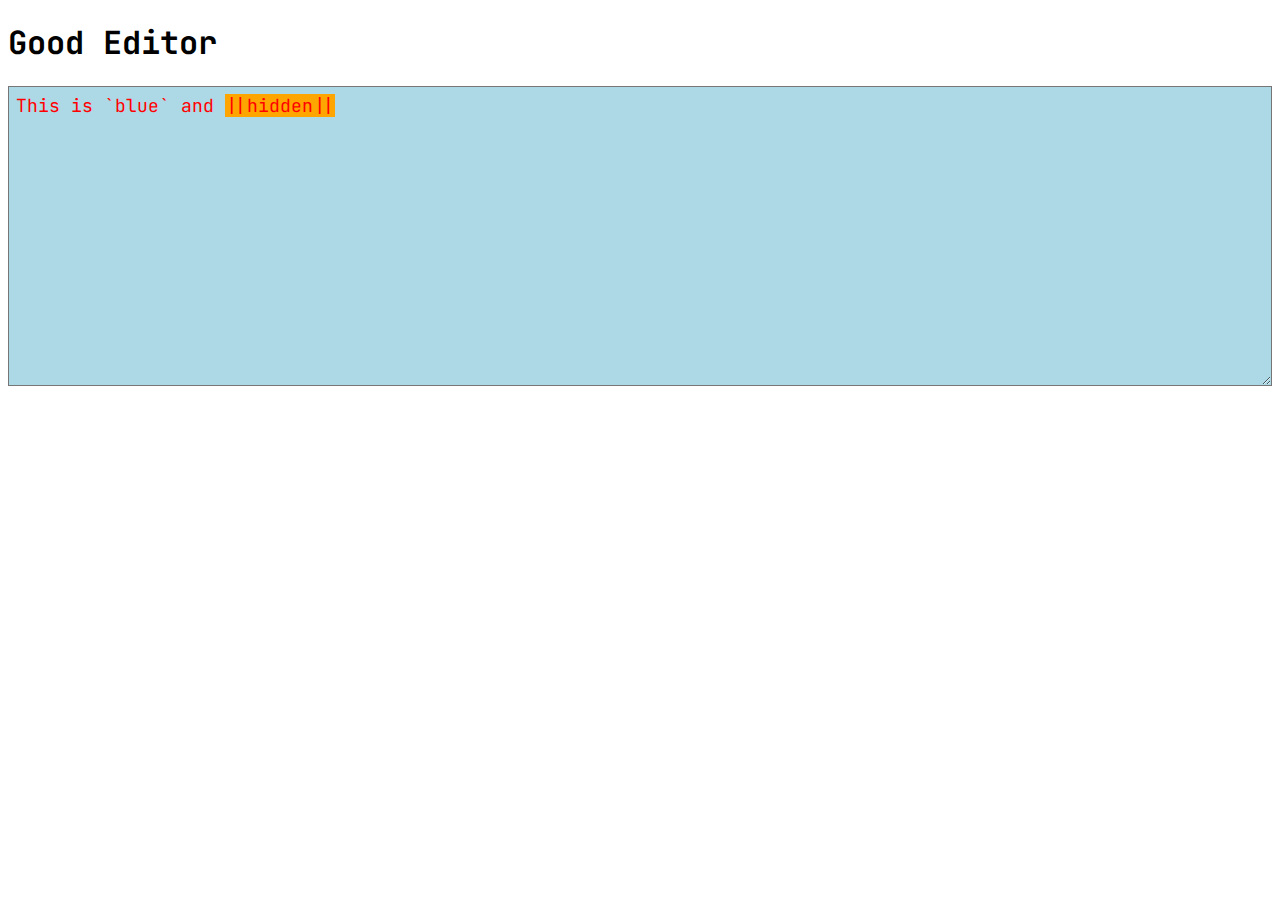
<file: index.html>
<!DOCTYPE html>
<html lang="en">
  <head>
    <meta charset="UTF-8" />
    <meta name="viewport" content="width=device-width, initial-scale=1.0" />
    <title>Trying the 2nd time</title>
    <!-- JetBrains Mono Loaded -->
    <link rel="preconnect" href="https://fonts.googleapis.com" />
    <link rel="preconnect" href="https://fonts.gstatic.com" crossorigin />
    <link
      href="https://fonts.googleapis.com/css2?family=JetBrains+Mono:ital,wght@0,100..800;1,100..800&display=swap"
      rel="stylesheet"
    />

    <!-- ENDED -->

    <link rel="stylesheet" href="./style.css" />
  </head>
  <body>
    <h1>Good Editor</h1>

    <div class="editor_wrapper">
      <!-- <div contenteditable="true" class="editor"></div> -->
      <textarea class="editor">This is `blue` and ||hidden||</textarea>
      <div class="preview"></div>
    </div>

    <script src="./app.js"></script>
  </body>
</html>
</file>
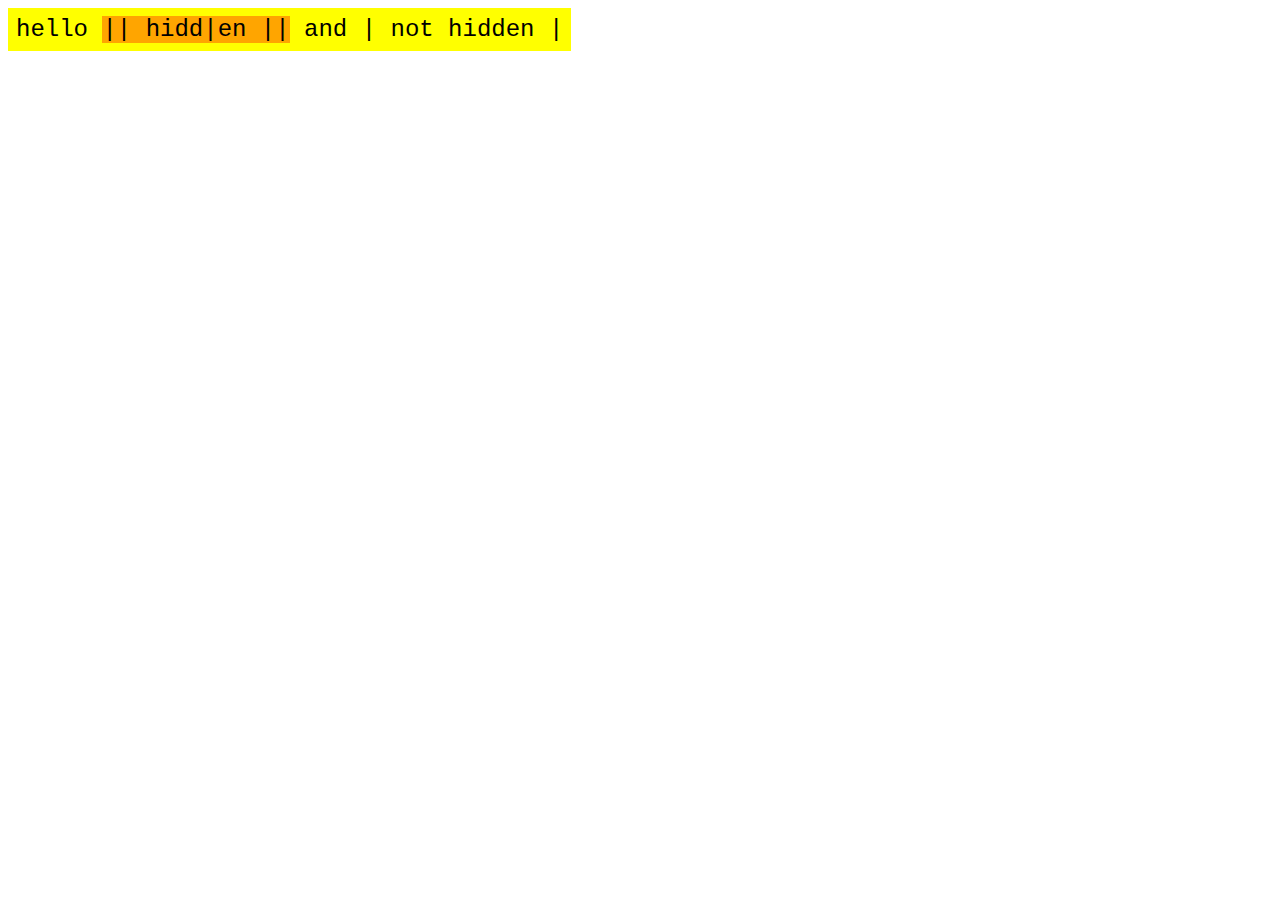
<file: index1.html>
<!DOCTYPE html>
<html lang="en">
  <head>
    <meta charset="UTF-8" />
    <meta name="viewport" content="width=device-width, initial-scale=1.0" />
    <title>Document</title>
       <link rel="preconnect" href="https://fonts.googleapis.com" />
    <link rel="preconnect" href="https://fonts.gstatic.com" crossorigin />
    <link
      href="https://fonts.googleapis.com/css2?family=JetBrains+Mono:ital,wght@0,100..800;1,100..800&display=swap"
      rel="stylesheet"
    />

  </head>
  <style>
    div {
      background-color: yellow;
      padding: 0.5rem;
      font-size: 1.5rem;
      font-family: "JetBrains Mono", monospace;
      font-family: "Courier New", Courier, monospace;
    }

    div:has(div) > div {
      margin: 0;
      padding: 0;
    }

    .hidden_preview {
      background-color: orange;
    }

    section {
        position: relative;
    }


    .t {
        position: absolute;
    }

    #r {
        background-color: transparent;
    }

    #f {
        z-index: -1;
        color: transparent;
        
    }

  </style>
  <body>

    <section>
    <div id="r" class="t" contenteditable="true" spellcheck="false" >
      hello <span class="hidden_preview">|| hidd|en ||</span> and | not hidden |
    </div>
    <div id="f" class="t">
hello <span class="hidden_preview">|| hidd|en ||</span> and | not hidden |
    </div>
    </section>
    <!-- <div contenteditable="true" spellcheck="false">Hello World!</div> -->

    <script>
      const input_div = document.querySelector("div");
    //   let datas = new Set();
    input_div.addEventListener("keypress", (e) => {
      if (e.key == "Enter") {
          input_div.blur();
        }
    })
      input_div.addEventListener("keyup", (e) => {
        if (e.key == "Enter") {
          input_div.blur();
        }
    // else {
    //       const content = input_div.textContent;
    //       let chars = content.split("");
    //       // first bar occupied
    //       let found = false;
    //       let pos = {};
    //       for (let c = 0; c < chars.length; c++) {
    //         let v = chars[c];
    //         console.log({ c, v });

    //         if (v == "|") {
    //           if (chars[c + 1] == "|") {
    //             if (found) {
    //               pos["e"] = c + 1 + 1;
    //               let s = `${pos["s"]}#${pos["e"]}`;
    //               console.log({ pos, s });
    //               datas.add(s);
    //               pos = {};
    //               found = false;
    //             } else {
    //               found = true;
    //               pos["s"] = c;
    //             }
    //           }
    //         }
    //       }
    //     }

        // mark_it(datas);



let f = mark_it(get_pos(input_div.textContent));

        console.log(f);
        document.querySelector('#f').innerHTML = f;
      });


      const get_pos = (content) => {
          let chars = content.split("");
          let datas = [];
          // first bar occupied
          let found = false;
          let pos = {};
          for (let c = 0; c < chars.length; c++) {
            let v = chars[c];
            // console.log({ c, v });

            if (v == "|") {
              if (chars[c + 1] == "|") {
                if (found) {
                  pos["e"] = c + 1 + 1;
                //   let s = `${pos["s"]}#${pos["e"]}`;

                // data -> pos

                //   console.log({ pos, s });
                //   datas.add(s);
                datas.push(pos);
                  pos = {};
                  found = false;
                } else {
                  found = true;
                  pos["s"] = c;
                }
              }
            }
          }

          return datas;
      }


      const mark_it = (objs) => {
        // let objs = [];

        // maps.forEach((e) => {
        //   let y = e.split("#").map((v) => Number(v));
        //   let f = { s: y[0], e: y[1] };
        //   objs.push(f);
        // });

        const content = input_div.textContent;
        let chars = content.split("");
        let y = [];
        for (let i = 0; i < objs.length; i++) {
          let d = objs[i];
          let dlta = chars.length - content.length;
          let cs = d.s + dlta;
          // console.log(`contL: ${content.length} chrL: ${chars.length} s: ${cs} delta: ${dlta}`)
          chars = insert(chars, cs, `<span class='hidden_preview'>`);
          // console.log(chars)
          dlta = chars.length - content.length;
          let ce = d.e + dlta;
          // console.log(`contL: ${content.length} chrL: ${chars.length} e: ${ce} delta: ${dlta}`)
          chars = insert(chars, ce, `</span>`);
          // console.log(chars)
        }

        return chars.join('')
      };

      // it insert before `i` index

      const insert = (x, i, v) => {
        let y = x.slice(0, i);
        y.push(v, ...x.slice(i));
        return y;
      };
    </script>
  </body>
</html>
</file>
<file: style.css>
* {
  box-sizing: border-box;
  font-family: "JetBrains Mono", monospace;
}

.editor_wrapper {
  /* background-color: yellow; */

  position: relative;
}

.preview > p {
  margin: 0;
  padding: 0;
  word-wrap: break-word;
}

.preview > p:empty {
  background-color: royalblue;
}

.editor,
.preview {
  height: 300px;
  width: 100%;
  font-size: 18px;
  padding: 0.5rem;
}

.editor {
  
  color: transparent;
  background-color: transparent;
  caret-color: red;
}

.preview {
  position: absolute;
  top: 0;
  background-color: lightblue;
  z-index: -1;
  color: red;
  overflow-y: scroll;
}

.hidden_preview {
  background-color: orange;
}

.istak {
  background-color: blue;
}
</file>
